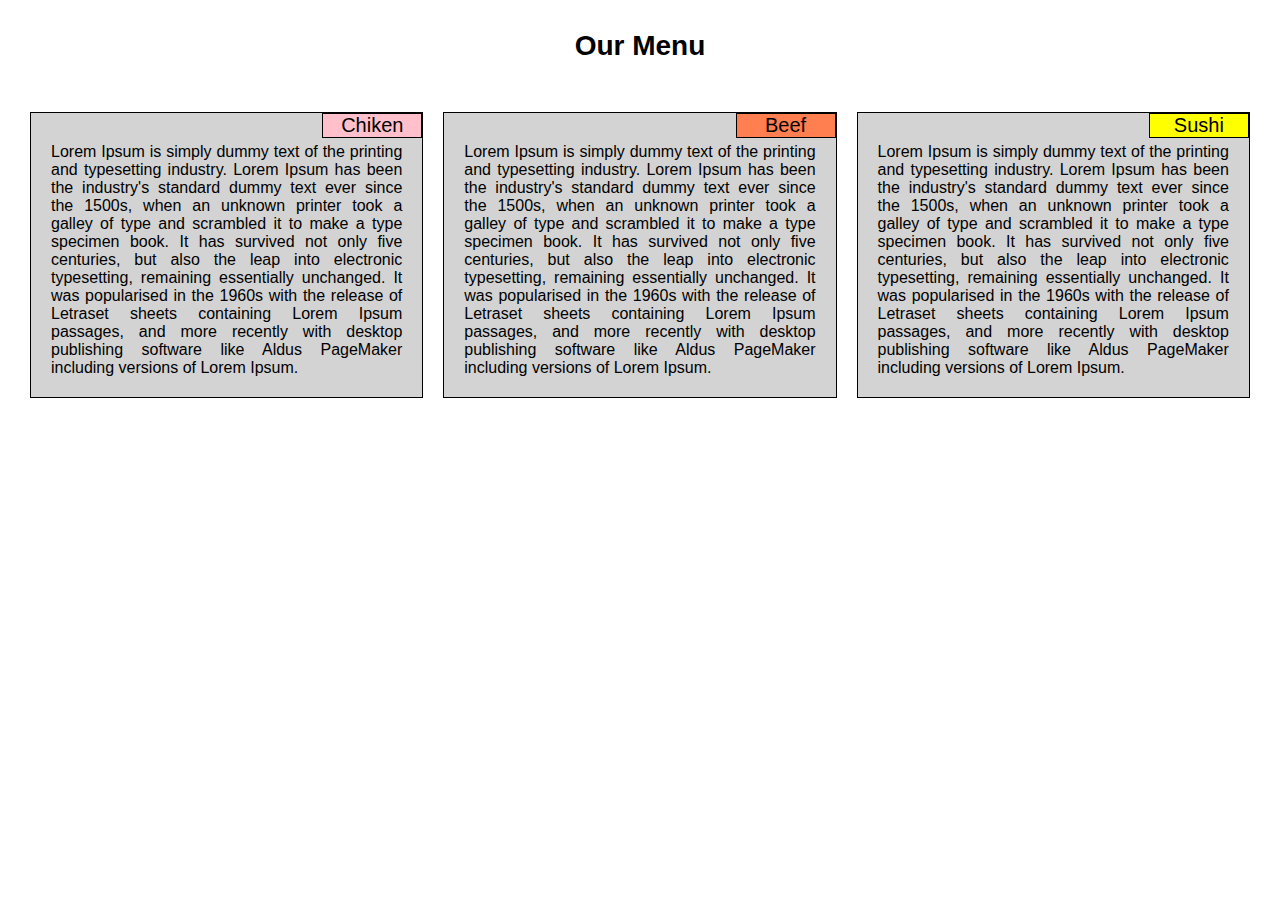
<file: module2-solution/index.html>
<!DOCTYPE html>
<html>
<head>
	<meta charset="utf-8">
    <meta name="viewport" content="width=device-width, initial-scale=1">
    <link rel="stylesheet" href="css/module2.css">
	<title>module2-solution</title>
</head>
<body>
<h1>Our Menu</h1>
<section class="col-lg-4 col-md-6">
	<article>
	<p id="chiken">Chiken</p>
	<p>Lorem Ipsum is simply dummy text of the printing and typesetting industry. Lorem Ipsum has been the industry's standard dummy text ever since the 1500s, when an unknown printer took a galley of type and scrambled it to make a type specimen book. It has survived not only five centuries, but also the leap into electronic typesetting, remaining essentially unchanged. It was popularised in the 1960s with the release of Letraset sheets containing Lorem Ipsum passages, and more recently with desktop publishing software like Aldus PageMaker including versions of Lorem Ipsum.</p>
</article>
</section>
<section class="col-lg-4 col-md-6">
	<article>
	<p id="beef">Beef</p>
	<p>Lorem Ipsum is simply dummy text of the printing and typesetting industry. Lorem Ipsum has been the industry's standard dummy text ever since the 1500s, when an unknown printer took a galley of type and scrambled it to make a type specimen book. It has survived not only five centuries, but also the leap into electronic typesetting, remaining essentially unchanged. It was popularised in the 1960s with the release of Letraset sheets containing Lorem Ipsum passages, and more recently with desktop publishing software like Aldus PageMaker including versions of Lorem Ipsum.</p></article>
</section>
<section class="col-lg-4 col-md-12">
	<article>
		<p id="sushi">Sushi</p>
	<p>Lorem Ipsum is simply dummy text of the printing and typesetting industry. Lorem Ipsum has been the industry's standard dummy text ever since the 1500s, when an unknown printer took a galley of type and scrambled it to make a type specimen book. It has survived not only five centuries, but also the leap into electronic typesetting, remaining essentially unchanged. It was popularised in the 1960s with the release of Letraset sheets containing Lorem Ipsum passages, and more recently with desktop publishing software like Aldus PageMaker including versions of Lorem Ipsum.</p></article>
</section>

</body>
</html>
</file>
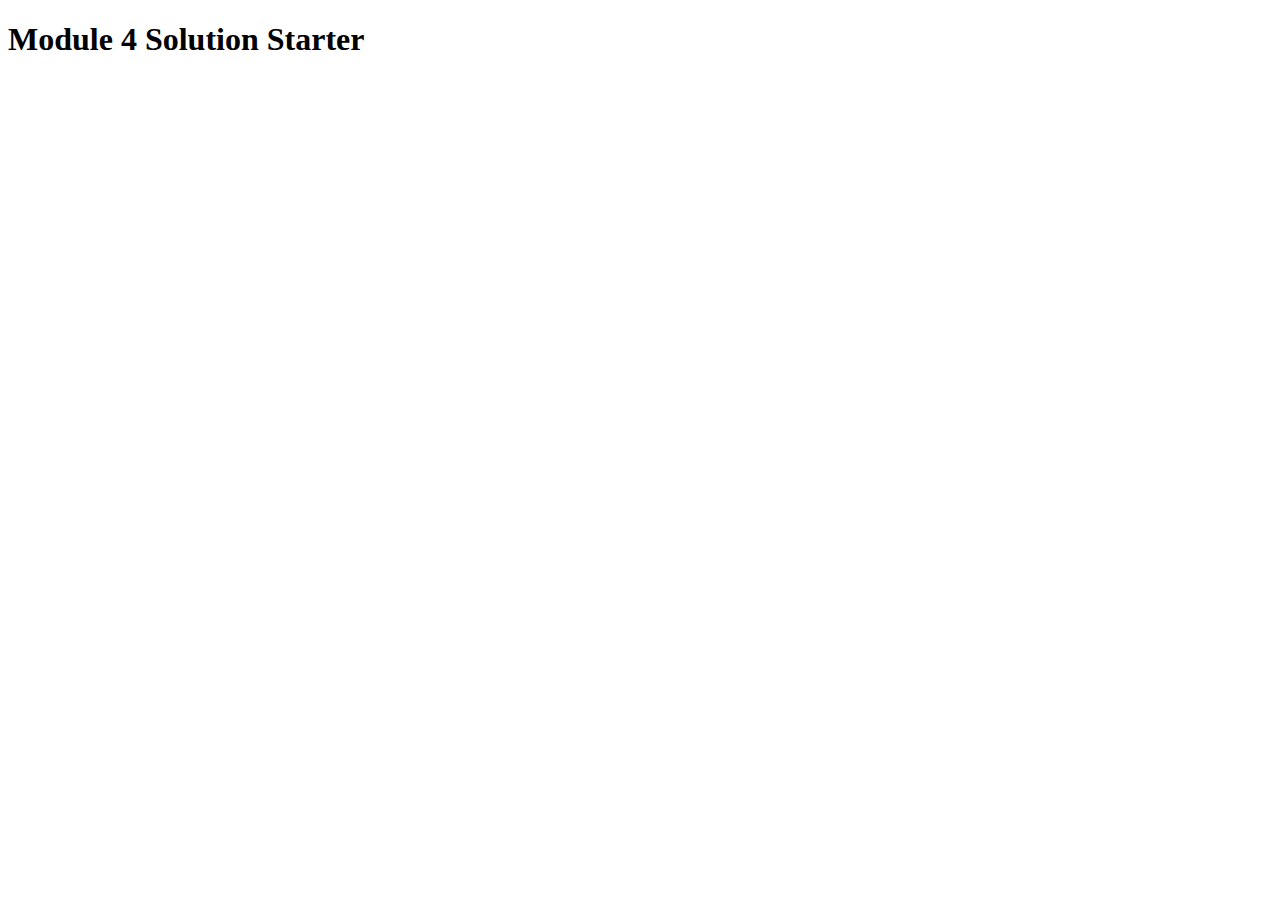
<file: module4-solution/index.html>
<!DOCTYPE html>
<html>
<head>
  <meta charset="utf-8">
  <title>Module 4 Solution Starter</title>
  <script>
    var names = []; // DO NOT REMOVE
  </script>
  <script src="SpeakHello.js"></script>
  <script src="SpeakGoodBye.js"></script>
  <script src="script.js"></script>
</head>
<body>
  <h1>Module 4 Solution Starter</h1>
</body>
</html>
</file>
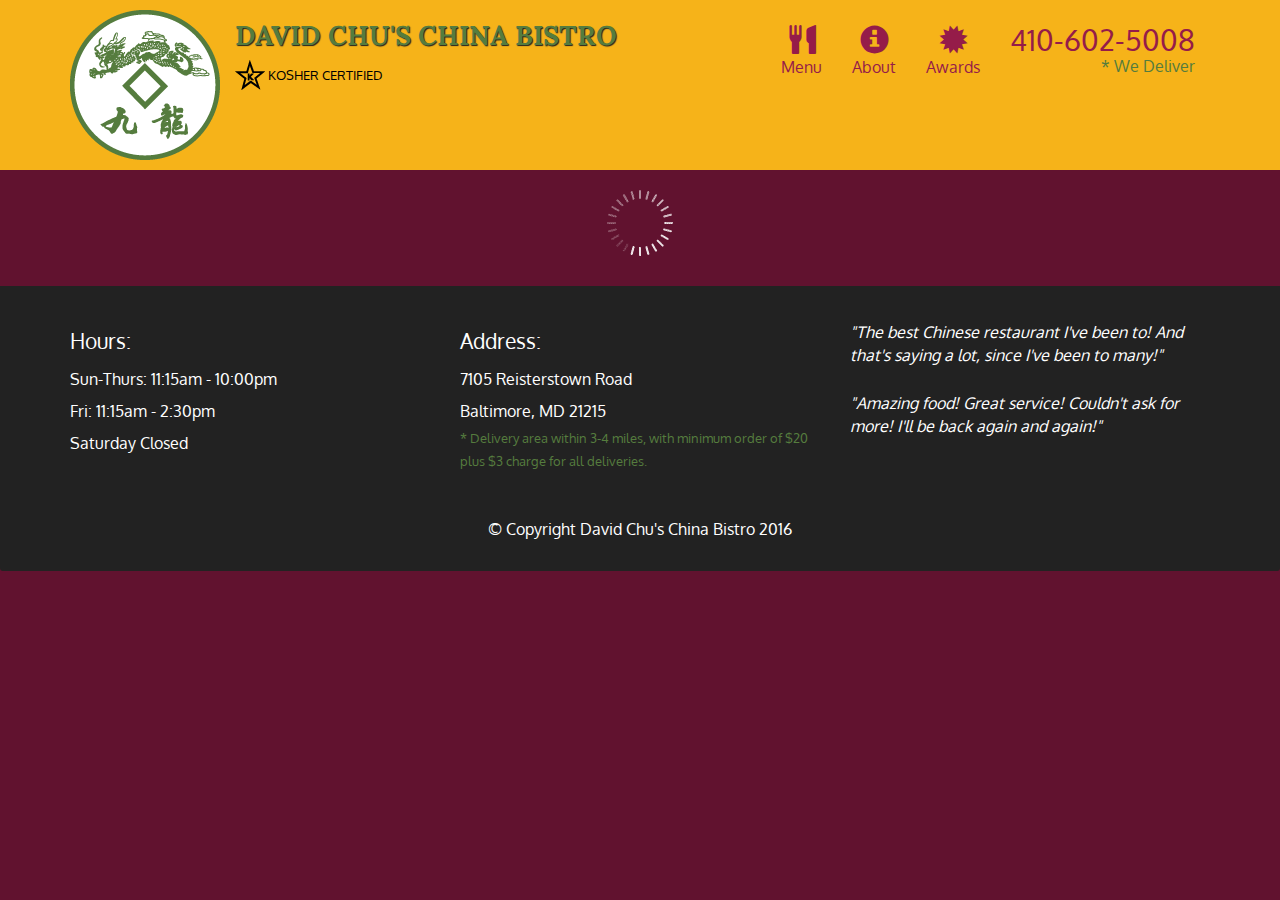
<file: module5-solution/index.html>
<!doctype html>
<html lang="en">
  <head>
    <meta charset="utf-8">
    <meta http-equiv="X-UA-Compatible" content="IE=edge">
    <meta name="viewport" content="width=device-width, initial-scale=1">
    <title>David Chu's China Bistro</title>
    <link rel="stylesheet" href="css/bootstrap.min.css">
    <link rel="stylesheet" href="css/styles.css">
    <link href='https://fonts.googleapis.com/css?family=Oxygen:400,300,700' rel='stylesheet' type='text/css'>
    <link href='https://fonts.googleapis.com/css?family=Lora' rel='stylesheet' type='text/css'>
  </head>
<body>
  <header>
    <nav id="header-nav" class="navbar navbar-default">
      <div class="container">
        <div class="navbar-header">
          <a href="index.html" class="pull-left visible-md visible-lg">
            <div id="logo-img" alt="Logo image"></div>
          </a>

          <div class="navbar-brand">
            <a href="index.html"><h1>David Chu's China Bistro</h1></a>
            <p>
              <img src="images/star-k-logo.png" alt="Kosher certification">
              <span>Kosher Certified</span>
            </p>
          </div>

          <button id="navbarToggle" type="button" class="navbar-toggle collapsed" data-toggle="collapse" data-target="#collapsable-nav" aria-expanded="false">
            <span class="sr-only">Toggle navigation</span>
            <span class="icon-bar"></span>
            <span class="icon-bar"></span>
            <span class="icon-bar"></span>
          </button>
        </div>
        
        <div id="collapsable-nav" class="collapse navbar-collapse">
           <ul id="nav-list" class="nav navbar-nav navbar-right">
            <li id="navHomeButton" class="visible-xs active">
              <a href="index.html">
                <span class="glyphicon glyphicon-home"></span> Home</a>
            </li>
            <li id="navMenuButton">
              <a href="#" onclick="$dc.loadMenuCategories();">
                <span class="glyphicon glyphicon-cutlery"></span><br class="hidden-xs"> Menu</a>
            </li>
            <li>
              <a href="#">
                <span class="glyphicon glyphicon-info-sign"></span><br class="hidden-xs"> About</a>
            </li>
            <li>
              <a href="#">
                <span class="glyphicon glyphicon-certificate"></span><br class="hidden-xs"> Awards</a>
            </li>
            <li id="phone" class="hidden-xs">
              <a href="tel:410-602-5008">
                <span>410-602-5008</span></a><div>* We Deliver</div>
            </li>
          </ul><!-- #nav-list -->
        </div><!-- .collapse .navbar-collapse -->
      </div><!-- .container -->
    </nav><!-- #header-nav -->
  </header>

  <div id="call-btn" class="visible-xs">
    <a class="btn" href="tel:410-602-5008">
    <span class="glyphicon glyphicon-earphone"></span>
    410-602-5008
    </a>
  </div>
  <div id="xs-deliver" class="text-center visible-xs">* We Deliver</div>

  <div id="main-content" class="container"></div>

  <footer class="panel-footer">
    <div class="container">
      <div class="row">
        <section id="hours" class="col-sm-4">
          <span>Hours:</span><br>
          Sun-Thurs: 11:15am - 10:00pm<br>
          Fri: 11:15am - 2:30pm<br>
          Saturday Closed
          <hr class="visible-xs">
        </section>
        <section id="address" class="col-sm-4">
          <span>Address:</span><br>
          7105 Reisterstown Road<br>
          Baltimore, MD 21215
          <p>* Delivery area within 3-4 miles, with minimum order of $20 plus $3 charge for all deliveries.</p>
          <hr class="visible-xs">
        </section>
        <section id="testimonials" class="col-sm-4">
          <p>"The best Chinese restaurant I've been to! And that's saying a lot, since I've been to many!"</p>
          <p>"Amazing food! Great service! Couldn't ask for more! I'll be back again and again!"</p>
        </section>
      </div>
      <div class="text-center">&copy; Copyright David Chu's China Bistro 2016</div>
    </div>
  </footer>

  <!-- jQuery (Bootstrap JS plugins depend on it) -->
  <script src="js/jquery-2.1.4.min.js"></script>
  <script src="js/bootstrap.min.js"></script>
  <script src="js/ajax-utils.js"></script>
  <script src="js/script.js"></script>
</body>
</html>
</file>
<file: module2-solution/css/module2.css>
*{
  box-sizing: border-box;
  padding: 10px;
  margin:0px;
}
h1 {
  text-align: center;
  margin-bottom: 30px;
  font-size: 1.75em;
}

#chiken{
  background-color: pink;
}
#beef{
  background-color: coral;
}
#sushi{
  background-color: yellow;
}
body {
  font-family: "Comic Sans MS", cursive, sans-serif;
  font-size: 1em;
}
article p:first-child{
  width:100px;
  position: absolute;
  padding: 0px;
  font-size: 1.25em;
  top:0;
  right: 0;
  border: black 1px solid;
  text-align:center;
}

article{
  padding-top: 20px;
  text-align: justify;
  position: relative;
 width: 100%;
 /* margin-right: 10px;
  margin-left: 10px;*/
  background-color: lightgray;
  border: black solid 1px;
}
/**{
  box-sizing: border-box;
}*/
@media (min-width: 992px) {
  .col-lg-1, .col-lg-2, .col-lg-3, .col-lg-4, .col-lg-5, .col-lg-6, .col-lg-7, .col-lg-8, .col-lg-9, .col-lg-10, .col-lg-11, .col-lg-12 {
    float: left;
    
  }
  .col-lg-1 {
    width: 8.33%;
  }
  .col-lg-2 {
    width: 16.66%;
  }
  .col-lg-3 {
    width: 25%;
  }
  .col-lg-4 {
    width: 33.33%;
  }
  .col-lg-5 {
    width: 41.66%;
  }
  .col-lg-6 {
    width: 50%;
  }
  .col-lg-7 {
    width: 58.33%;
  }
  .col-lg-8 {
    width: 66.66%;
  }
  .col-lg-9 {
    width: 74.99%;
  }
  .col-lg-10 {
    width: 83.33%;
  }
  .col-lg-11 {
    width: 91.66%;
  }
  .col-lg-12 {
    width: 100%;
  }
}

/********** Medium devices only **********/
@media (min-width: 768px) and (max-width: 991px) {
  .col-md-1, .col-md-2, .col-md-3, .col-md-4, .col-md-5, .col-md-6, .col-md-7, .col-md-8, .col-md-9, .col-md-10, .col-md-11, .col-md-12 {
    float: left;
   
  }
  .col-md-1 {
    width: 8.33%;
  }
  .col-md-2 {
    width: 16.66%;
  }
  .col-md-3 {
    width: 25%;
  }
  .col-md-4 {
    width: 33.33%;
  }
  .col-md-5 {
    width: 41.66%;
  }
  .col-md-6 {
    width: 50%;
  }
  .col-md-7 {
    width: 58.33%;
  }
  .col-md-8 {
    width: 66.66%;
  }
  .col-md-9 {
    width: 74.99%;
  }
  .col-md-10 {
    width: 83.33%;
  }
  .col-md-11 {
    width: 91.66%;
  }
  .col-md-12 {
    width: 100%;
  }
}
</file>
<file: module5-solution/css/styles.css>
body {
  font-size: 16px;
  color: #fff;
  background-color: #61122f;
  font-family: 'Oxygen', sans-serif;
}

/** HEADER **/
#header-nav {
  background-color: #f6b319;
  border-radius: 0;
  border: 0;
}

#logo-img {
  background: url('../images/restaurant-logo_large.png') no-repeat;
  width: 150px;
  height: 150px;
  margin: 10px 15px 10px 0;
}

.navbar-brand {
  padding-top: 25px;
}
.navbar-brand h1 { /* Restaurant name */
  font-family: 'Lora', serif;
  color: #557c3e;
  font-size: 1.5em;
  text-transform: uppercase;
  font-weight: bold;
  text-shadow: 1px 1px 1px #222;
  margin-top: 0;
  margin-bottom: 0;
  line-height: .75;
}
.navbar-brand a:hover, .navbar-brand a:focus {
  text-decoration: none;
}
.navbar-brand p { /* Kosher cert */
  color: #000;
  text-transform: uppercase;
  font-size: .7em;
  margin-top: 15px;
}
.navbar-brand p span { /* Star-K */
  vertical-align: middle;
}

#nav-list {
  margin-top: 10px;
}
#nav-list a {
  color: #951C49;
  text-align: center;
}
#nav-list a:hover {
  background: #E7E7E7;
}
#nav-list a span {
  font-size: 1.8em;
}

#phone {
  margin-top: 5px;
}
#phone a { /* Phone number */
  text-align: right;
  padding-bottom: 0;
}
#phone div { /* We Deliver */
  color: #557c3e;
  text-align: right;
  padding-right: 15px;
}

.navbar-header button.navbar-toggle, .navbar-header .icon-bar {
  border: 1px solid #61122f;
}
.navbar-header button.navbar-toggle {
  clear: both;
  margin-top: -30px;
}
/* END HEADER */

/* FOOTER */
.panel-footer {
  margin-top: 30px;
  padding-top: 35px;
  padding-bottom: 30px;
  background-color: #222;
  border-top: 0;
}
.panel-footer div.row {
  margin-bottom: 35px;
}
#hours, #address {
  line-height: 2;
}
#hours > span, #address > span {
  font-size: 1.3em;
}
#address p {
  color: #557c3e;
  font-size: .8em;
  line-height: 1.8;
}
#testimonials {
  font-style: italic;
}
#testimonials p:nth-child(2) {
  margin-top: 25px;
}
/* END FOOTER */



/* HOME PAGE */
.container .jumbotron {
  box-shadow: 0 0 50px #3F0C1F;
  border: 2px solid #3F0C1F;
}

#menu-tile, #specials-tile, #map-tile {
  height: 250px;
  width: 100%;
  margin-bottom: 15px;
  position: relative;
  border: 2px solid #3F0C1F;
  overflow: hidden;
}
#menu-tile:hover, #specials-tile:hover, #map-tile:hover {
  box-shadow: 0 1px 5px 1px #cccccc;
}
#menu-tile {
  background: url('../images/menu-tile.jpg') no-repeat;
  background-position: center;
}
#specials-tile {
  background: url('../images/specials-tile.jpg') no-repeat;
  background-position: center;
}
#menu-tile span, #specials-tile span, #map-tile span {
  position: absolute;
  bottom: 0;
  right: 0;
  width: 100%;
  text-align: center;
  font-size: 1.6em;
  text-transform: uppercase;
  background-color: #000;
  color: #fff;
  opacity: .8;
}
/* END HOME PAGE */

/* MENU CATEGORIES PAGE */
.category-tile { 
  position: relative;
  border: 2px solid #3F0C1F;
  overflow: hidden;
  width: 200px;
  height: 200px;
  margin: 0 auto 15px;
}
.category-tile span {
  position: absolute;
  bottom: 0;
  right: 0;
  width: 100%;
  text-align: center;
  font-size: 1.2em;
  text-transform: uppercase;
  background-color: #000;
  color: #fff;
  opacity: .8;
}
.category-tile:hover {
  box-shadow: 0 1px 5px 1px #cccccc;
}

#menu-categories-title + div {
  margin-bottom: 50px;
}
/* END MENU CATEGORIES PAGE */

/* SINGLE CATEGORY PAGE */
.menu-item-tile {
  margin-bottom: 25px;
}
.menu-item-tile hr {
  width: 80%;
}
.menu-item-tile .menu-item-price {
  font-size: 1.1em;
  text-align: right;
  margin-top: -15px;
  margin-right: -15px;
}
.menu-item-tile .menu-item-price span {
  font-size: .6em;
}
.menu-item-photo {
  position: relative;
  border: 2px solid #3F0C1F; 
  overflow: hidden;
  padding: 0;
  margin-right: -15px;
  margin-left: auto;
  margin-bottom: 20px;
  max-width: 250px;
}
.menu-item-photo div {
  position: absolute;
  bottom: 0;
  right: 0;
  width: 80px;
  background-color: #557c3e;
  text-align: center;
}
.menu-item-description {
  padding-right: 30px;
}
h3.menu-item-title {
  margin: 0 0 10px;
}
.menu-item-details {
  font-size: .9em;
  font-style: italic;
}
/* END SINGLE CATEGORY PAGE */


/********** Large devices only **********/
@media (min-width: 1200px) {
  .container .jumbotron {
    background: url('../images/jumbotron_1200.jpg') no-repeat;
    height: 675px;
  }
}

/********** Medium devices only **********/
@media (min-width: 992px) and (max-width: 1199px) {
  /* Header */
  #logo-img {
    background: url('../images/restaurant-logo_medium.png') no-repeat;
    width: 100px;
    height: 100px;
    margin: 5px 5px 5px 0;
  }
  /* End Header */

  /* Home Page */
  .container .jumbotron {
    background: url('../images/jumbotron_992.jpg') no-repeat;
    height: 558px;
  }
  /* End Home Page */
}

/********** Small devices only **********/
@media (min-width: 768px) and (max-width: 991px) {
  /* Home Page */
  .container .jumbotron {
    background: url('../images/jumbotron_768.jpg') no-repeat;
    height: 432px;
  }
  /* End Home Page */
}

/********** Extra small devices only **********/
@media (max-width: 767px) {
  /* Header */
  .navbar-brand {
    padding-top: 10px;
    height: 80px;
  }
  .navbar-brand h1 { /* Restaurant name */
    padding-top: 10px;
    font-size: 5vw; /* 1vw = 1% of viewport width */
  }
  .navbar-brand p { /* Kosher cert */
    font-size: .6em;
    margin-top: 12px;
  }
  .navbar-brand p img { /* Star-K */
    height: 20px;
  }

  #collapsable-nav a { /* Collapsed nav menu text */
    font-size: 1.2em;
  }
  #collapsable-nav a span { /* Collapsed nav menu glyph */
    font-size: 1em;
    margin-right: 5px;
  }

  #call-btn > a {
    font-size: 1.5em;
    display: block;
    margin: 0 20px;
    padding: 10px;
    border: 2px solid #fff;
    background-color: #f6b319;
    color: #951c49;
  }
  #xs-deliver {
    margin-top: 5px;
    font-size: .7em;
    letter-spacing: .1em;
    text-transform: uppercase;
  }
  /* End Header */

  /* Footer */
  .panel-footer section {
    margin-bottom: 30px;
    text-align: center;
  }
  .panel-footer section:nth-child(3) {
    margin-bottom: 0; /* margin already exists on the whole row */
  }
  .panel-footer section hr {
    width: 50%;
  }
  /* End Footer */

  /* Home Page */
  .container .jumbotron {
    margin-top: 30px;
    padding: 0;
  }
  #menu-tile, #specials-tile {
    width: 360px;
    margin: 0 auto 15px;
  }

  .menu-item-photo {
    margin-right: auto;
  }
  .menu-item-tile .menu-item-price {
    text-align: center;
  }
  .menu-item-description {
    text-align: center;;
  }
}


/********** Super extra small devices Only :-) (e.g., iPhone 4) **********/
@media (max-width: 479px) {
  /* Header */
  .navbar-brand h1 { /* Restaurant name */
    padding-top: 5px;
    font-size: 6vw;
  }
  /* End Header */
  
  /* Home page */
  #menu-tile, #specials-tile {
    width: 280px;
    margin: 0 auto 15px;
  }

  .col-xxs-12 {
    position: relative;
    min-height: 1px;
    padding-right: 15px;
    padding-left: 15px;
    float: left;
    width: 100%;
  }
}
</file>
